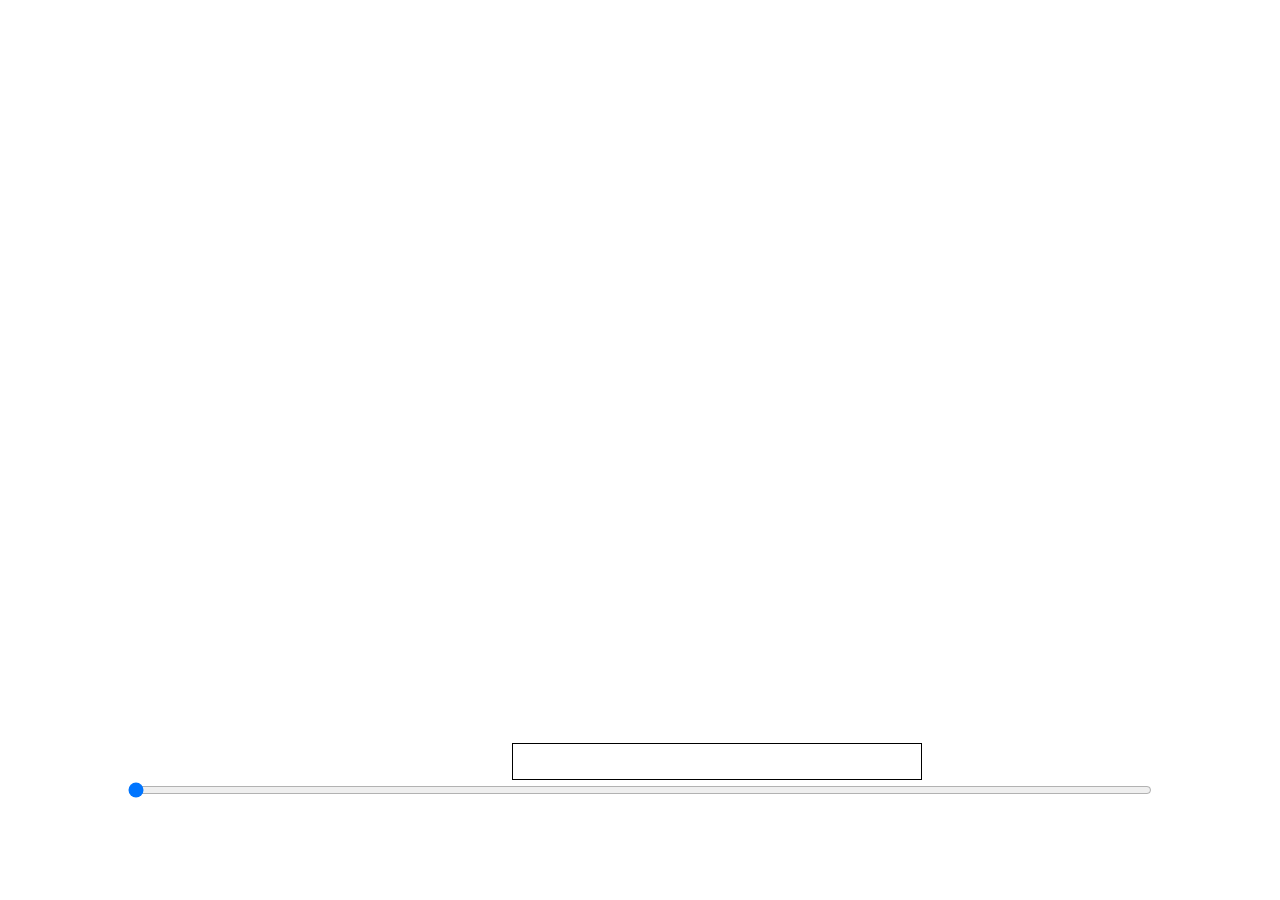
<file: world_map/world_map.html>
<!DOCTYPE html>
<html>
<head>
    <meta charset="utf-8">
    <link rel="stylesheet" type="text/css" href="style-worldmap.css">

    <script src="https://d3js.org/d3.v7.min.js"></script>
    <script src="https://d3js.org/topojson.v3.min.js"></script>
</head>
<body>
<input type="range" name="mySlider" id="mySlider" min="0" max="3244" step="1" value="0">
<div id="textbox"></div>

<div id="map-container"></div>
<script src="world_map.js"></script>
</body>
</html>
</file>
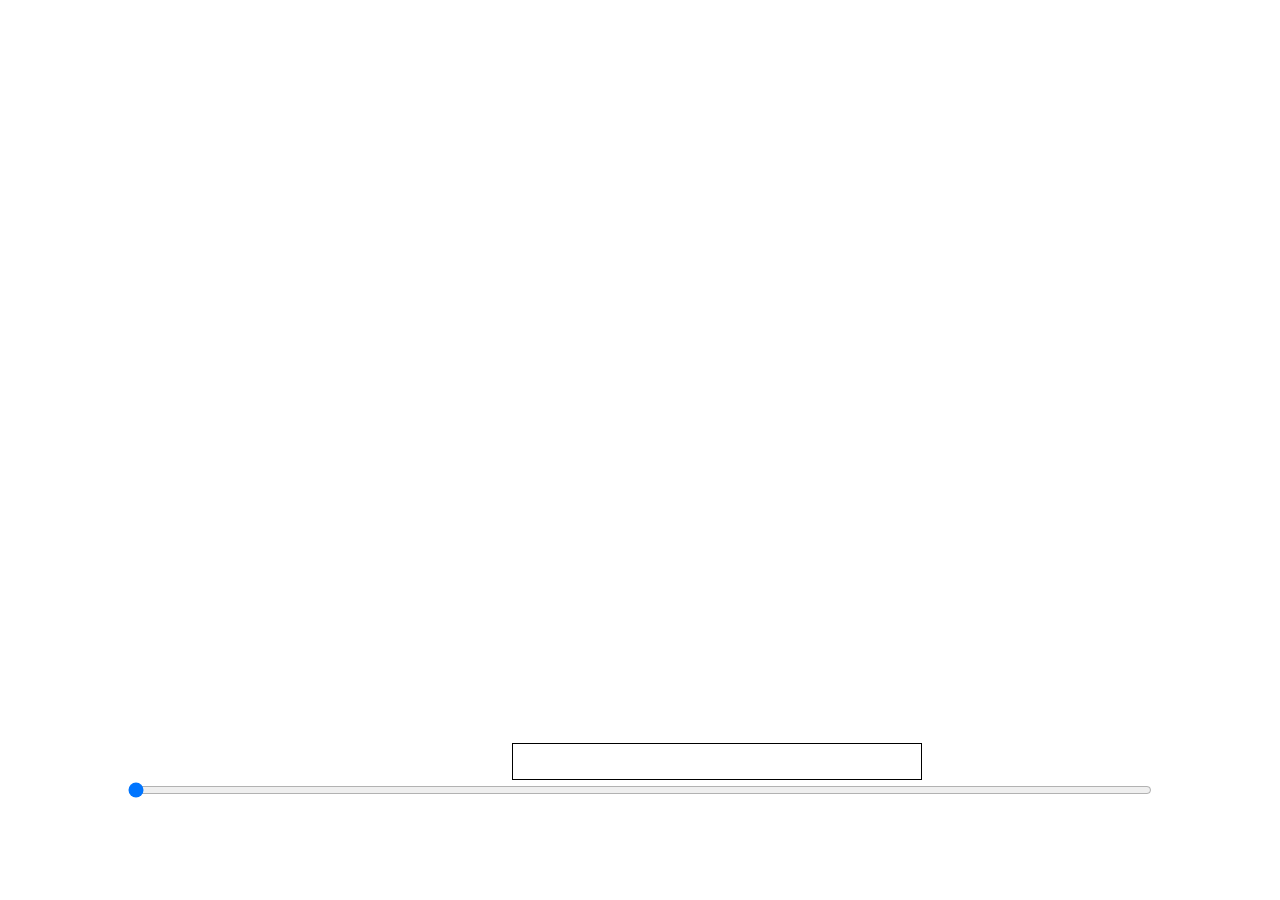
<file: world_map/world_overview.html>
<!DOCTYPE html>
<html>
<head>
    <meta charset="utf-8">
    <link rel="stylesheet" type="text/css" href="style-worldmap.css">

    <script src="https://d3js.org/d3.v7.min.js"></script>
    <script src="https://d3js.org/topojson.v3.min.js"></script>
</head>
<body>
<input type="range" name="mySlider" id="mySlider" min="0" max="3244" step="1" value="0">
<div id="textbox"></div>

<div id="map-container"></div>

<script src="world_map.js"></script>
</body>
</html>
</file>
<file: world_map/style-worldmap.css>
body, html {
    margin: 0;
    padding: 0;
    height: 100%;
    overflow: hidden; /*Prevent scrollbars from appearing */
    /*position: fixed; */
}

path {
    stroke: white;
    stroke-width: 0.25px;
    fill: grey;
}

#map-container {
    position: relative;
    height: calc(100% - 0px); /* Subtract the height of the slider */
    /*overflow: hidden;*/ /* Prevent scrollbars from appearing */
}

/* Adjust the slider styles */
#mySlider {
    width: 80%;
    position: fixed;
    bottom: 100px;
    left: 50%;
    margin-left: -40%;
    z-index: 1;
}

.hovered {
     fill: yellow;
}


/* Centered textbox styles */
#textbox {
    position: fixed;
    width: 400px;
    height: 3%;
    bottom: 120px;
    left: 50%;
    margin-left: -10%;
    background-color: white;
    padding: 4px;
    border: 1px solid black;
    font-size: 32px;
    color: black;
    z-index: 2;
}

.country-label {
    font-size: 12px;
    fill: black;
    text-anchor: middle;
    dominant-baseline: central;
}
</file>
